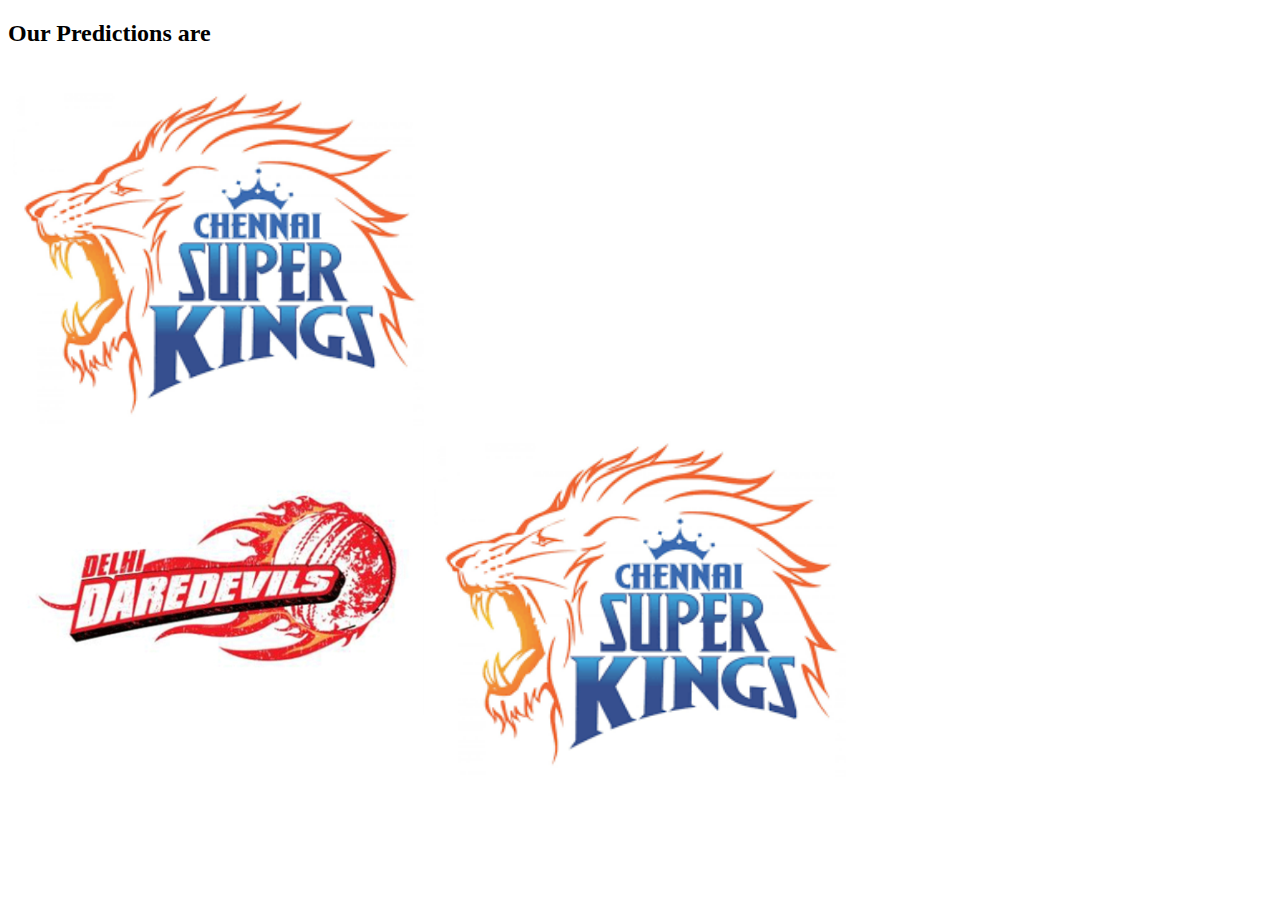
<file: templates/results.html>
<!DOCTYPE html>
<html>
<head>
<style>
* {
    box-sizing: border-box;
}

.column {
    float: left;
    width: 33.33%;
    padding: 5px;
}

.row{
    align: center;
    width:auto;
    margin-left:auto;
    margin-right:auto;
}
/* Clearfix (clear floats) */
.row::after {
    content: "";
    clear: both;
    display: table;
}
</style>
</head>
<body>

<h2>Our Predictions are</h2>
<br>

<div class="row" >
  <div class="column">
    <img src="../static/images/team_logo/CSK.jpg" alt="winner" style="width:100%">
  </div>
</div>
<div class="row" >
  <div class="column">
    <img src="../static/images/team_logo/DD.jpg" alt="team1" style="width:100%">
  </div>
  <div class="column">
    <img src="../static/images/team_logo/CSK.jpg" alt="team2" style="width:100%">
  </div>
</div>
</div>

</body>
</html>
</file>
